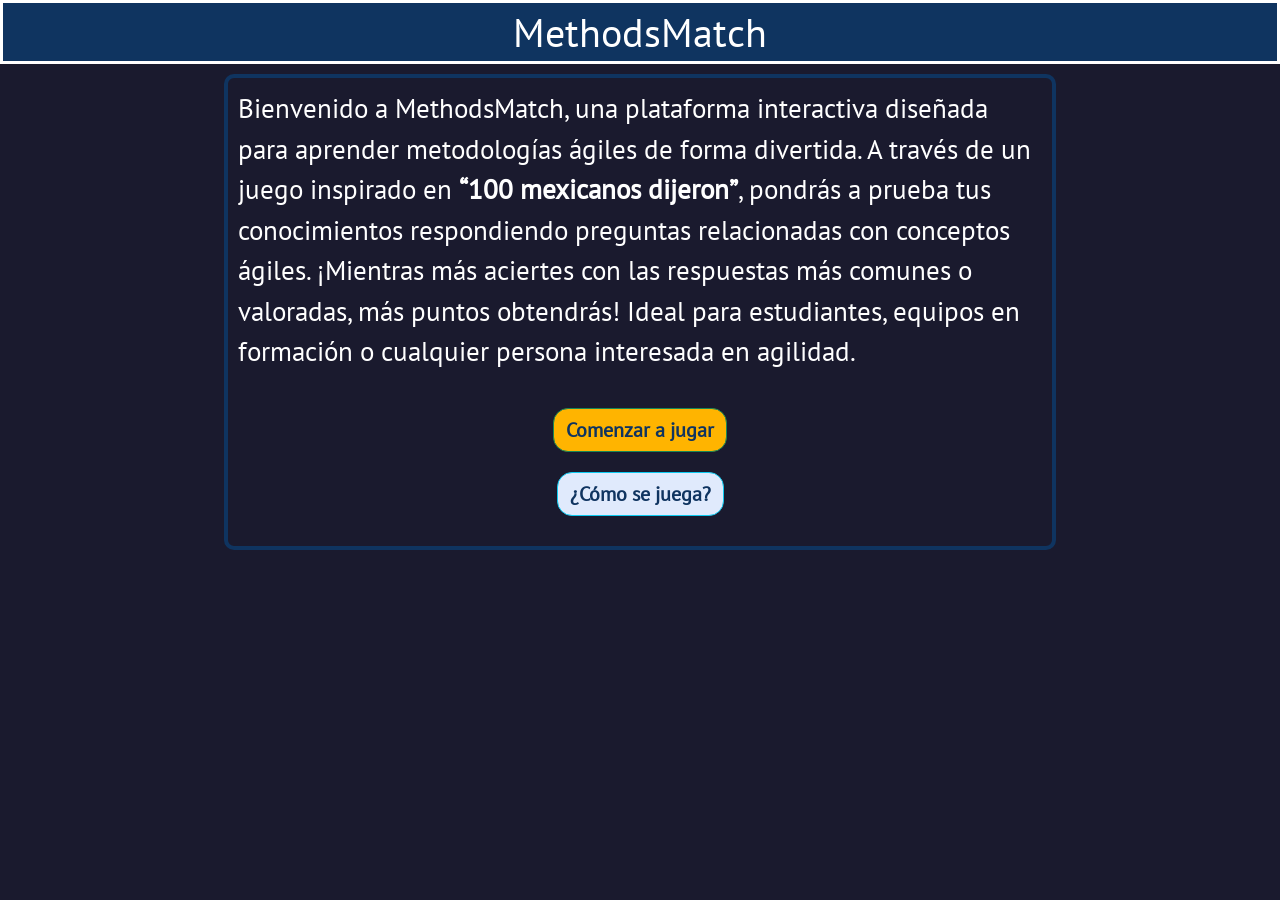
<file: index.html>
<!DOCTYPE html>
<html lang="en">
  <head>
    <meta charset="UTF-8" />
    <meta http-equiv="X-UA-Compatible" content="IE=edge" />
    <meta name="viewport" content="width=device-width, initial-scale=1.0" />
    <title>MethodsMatch</title>
    <link
      href="https://cdn.jsdelivr.net/npm/bootstrap@5.2.2/dist/css/bootstrap.min.css"
      rel="stylesheet"
      integrity="sha384-Zenh87qX5JnK2Jl0vWa8Ck2rdkQ2Bzep5IDxbcnCeuOxjzrPF/et3URy9Bv1WTRi"
      crossorigin="anonymous"
    />
    <link rel="stylesheet" href="styles/style.css" />
    <link rel="icon" href="imgs/logoAgile.ico" />
  </head>
  <body>
    <main>
      <header>
        <h1>MethodsMatch</h1>
      </header>

      <div class="inicioContainer">
        <div id="textoDescripcion">
          <p>
            Bienvenido a MethodsMatch, una plataforma interactiva diseñada para
            aprender metodologías ágiles de forma divertida. A través de un
            juego inspirado en <b>“100 mexicanos dijeron”</b>, pondrás a prueba
            tus conocimientos respondiendo preguntas relacionadas con conceptos
            ágiles. ¡Mientras más aciertes con las respuestas más comunes o
            valoradas, más puntos obtendrás! Ideal para estudiantes, equipos en
            formación o cualquier persona interesada en agilidad.
          </p>
        </div>

        <div class="botonesInicio">
          <button
            type="button"
            id="btn_comenzar"
            class="btn btn-success"
            onclick="window.location.href='./nombre.html'"
          >
            Comenzar a jugar
          </button>
          <button
            id="btn_instrucciones"
            type="button"
            class="btn btn-info"
            data-bs-toggle="modal"
            data-bs-target="#exampleModal"
          >
            ¿Cómo se juega?
          </button>

          <div
            class="modal fade"
            id="exampleModal"
            tabindex="-1"
            aria-labelledby="exampleModalLabel"
            aria-hidden="true"
          >
            <div class="modal-dialog">
              <div class="modal-content">
                <div class="modal-header">
                  <h1 class="modal-title fs-5" id="exampleModalLabel">
                    Instrucciones de juego
                  </h1>
                  <button
                    type="button"
                    class="btn-close"
                    data-bs-dismiss="modal"
                    aria-label="Close"
                  ></button>
                </div>
                <div class="modal-body" id="texto_instrucciones">
                  <h1>🕹 ¿Cómo se juega MethodsMatch?</h1>
                  <ol>
                    <li>
                      <b>Lee la pregunta</b>: Se te mostrará una frase o
                      pregunta relacionada con metodologías ágiles (por ejemplo:
                      “¿Una ceremonia común en Scrum?”).
                    </li>
                    <li>
                      <b>Escribe una respuesta</b>: En el campo de texto,
                      ingresa una palabra que creas que es una de las respuestas
                      más comunes o relevantes.
                    </li>
                    <li>
                      <b>Recibe tu puntaje</b>: Si tu respuesta coincide con
                      alguna de las palabras que tenemos en nuestra base
                      (ordenadas por relevancia), ganarás puntos. Las respuestas
                      más valoradas otorgan más puntos.
                    </li>
                    <li>
                      <b>Suma y avanza</b>: Tu puntaje se acumula a lo largo del
                      juego. ¡Intenta acertar tantas respuestas como puedas!
                    </li>
                    <li>
                      <b> Aprende jugando</b>: Con cada ronda, aprenderás o
                      reforzarás conceptos clave de metodologías ágiles de
                      manera divertida e interactiva.
                    </li>
                  </ol>
                </div>
                <div class="modal-footer">
                  <button
                    type="button"
                    class="btn btn-success"
                    data-bs-dismiss="modal"
                  >
                    Entendido!
                  </button>
                </div>
              </div>
            </div>
          </div>
        </div>
      </div>
    </main>
  </body>

  <script
    src="https://cdn.jsdelivr.net/npm/bootstrap@5.2.2/dist/js/bootstrap.bundle.min.js"
    integrity="sha384-OERcA2EqjJCMA+/3y+gxIOqMEjwtxJY7qPCqsdltbNJuaOe923+mo//f6V8Qbsw3"
    crossorigin="anonymous"
    defer
  ></script>
  <script
    src="https://cdn.jsdelivr.net/npm/@popperjs/core@2.11.6/dist/umd/popper.min.js"
    integrity="sha384-oBqDVmMz9ATKxIep9tiCxS/Z9fNfEXiDAYTujMAeBAsjFuCZSmKbSSUnQlmh/jp3"
    crossorigin="anonymous"
    defer
  ></script>
  <script
    src="https://cdn.jsdelivr.net/npm/bootstrap@5.2.2/dist/js/bootstrap.min.js"
    integrity="sha384-IDwe1+LCz02ROU9k972gdyvl+AESN10+x7tBKgc9I5HFtuNz0wWnPclzo6p9vxnk"
    crossorigin="anonymous"
    defer
  ></script>
</html>
</file>
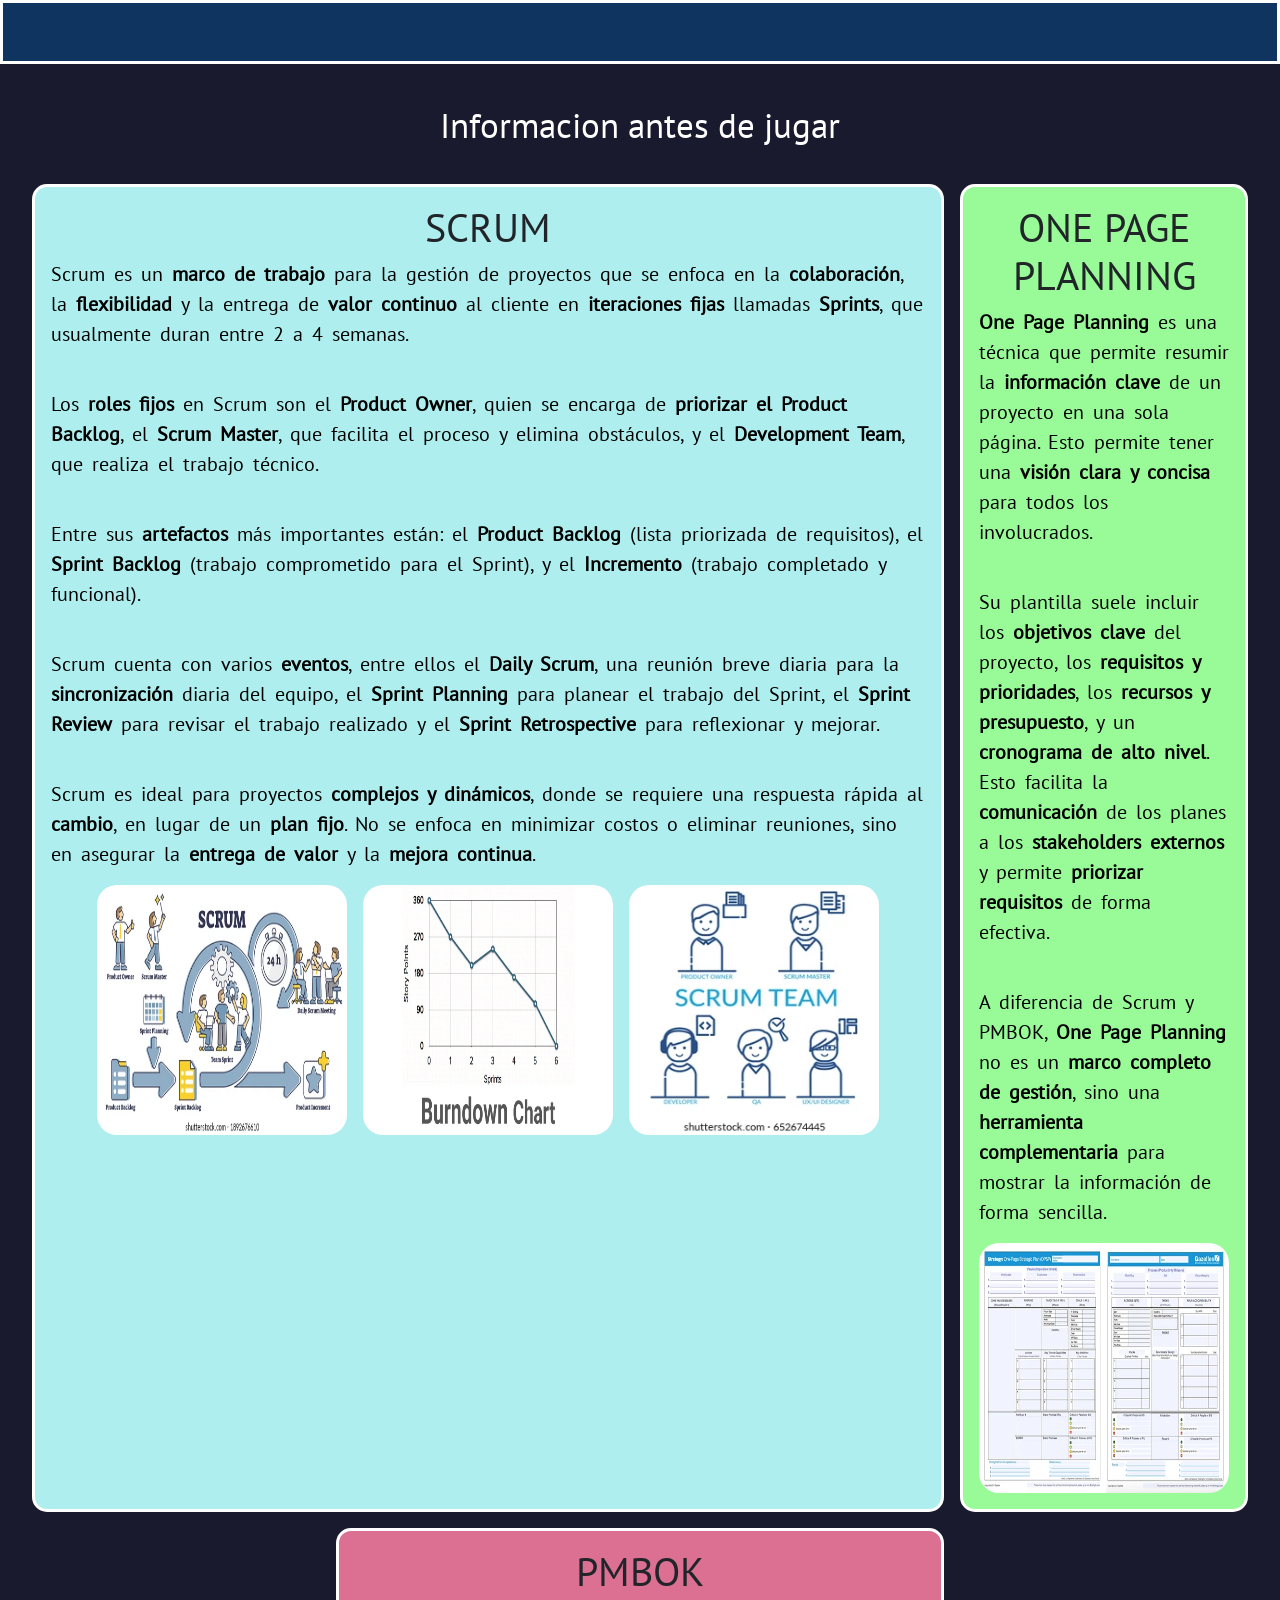
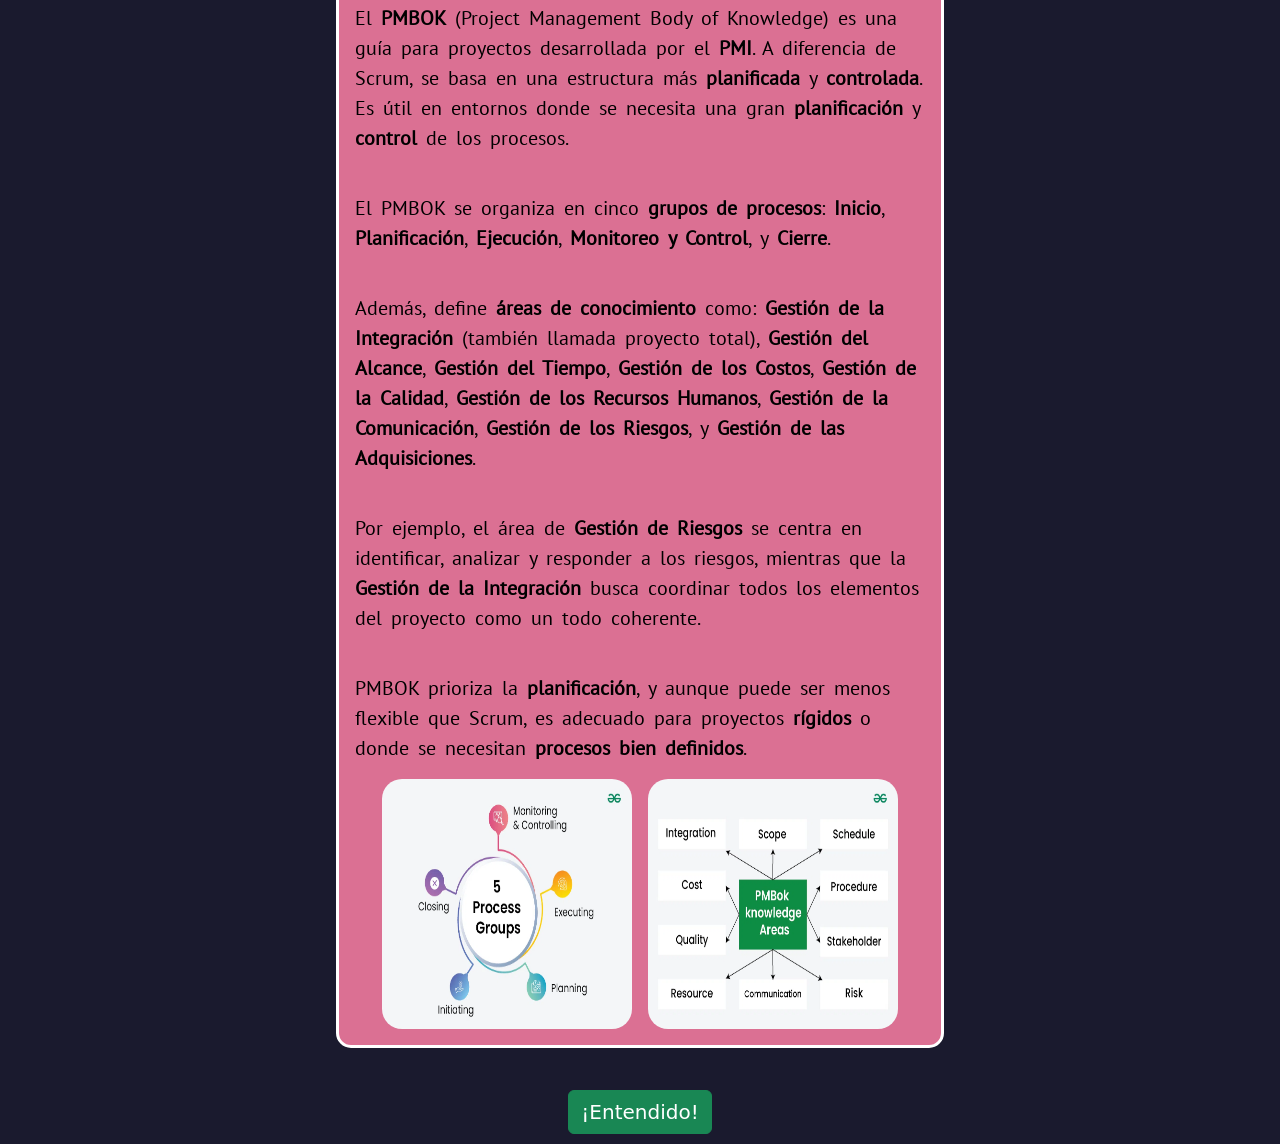
<file: informacionJuego.html>
<!DOCTYPE html>
<html lang="en">
  <head>
    <meta charset="UTF-8" />
    <meta name="viewport" content="width=device-width, initial-scale=1.0" />
    <link
      href="https://cdn.jsdelivr.net/npm/bootstrap@5.2.2/dist/css/bootstrap.min.css"
      rel="stylesheet"
      integrity="sha384-Zenh87qX5JnK2Jl0vWa8Ck2rdkQ2Bzep5IDxbcnCeuOxjzrPF/et3URy9Bv1WTRi"
      crossorigin="anonymous"
    />
    <link rel="stylesheet" href="styles/style.css" />
    <link rel="icon" href="imgs/logoAgile.ico" />
    <title>Información</title>
  </head>
  <body>
    <header>
      <p id="saludoInicialTexto"></p>
    </header>

    <main>
      <p id="avisoInformacion">Informacion antes de jugar</p>
      <div class="containerInformacion">
        <div class="scrum">
          <h1>SCRUM</h1>
          <div class="info-metodo">
            <p>
              Scrum es un <b>marco de trabajo</b> para la gestión de proyectos
              que se enfoca en la <b>colaboración</b>, la <b>flexibilidad</b> y
              la entrega de <b>valor continuo</b> al cliente en
              <b>iteraciones fijas</b> llamadas <b>Sprints</b>, que usualmente
              duran entre 2 a 4 semanas.
            </p>
            <br />
            <p>
              Los <b>roles fijos</b> en Scrum son el <b>Product Owner</b>, quien
              se encarga de <b>priorizar el Product Backlog</b>, el
              <b>Scrum Master</b>, que facilita el proceso y elimina obstáculos,
              y el <b>Development Team</b>, que realiza el trabajo técnico.
            </p>
            <br />
            <p>
              Entre sus <b>artefactos</b> más importantes están: el
              <b>Product Backlog</b> (lista priorizada de requisitos), el
              <b>Sprint Backlog</b> (trabajo comprometido para el Sprint), y el
              <b>Incremento</b> (trabajo completado y funcional).
            </p>
            <br />
            <p>
              Scrum cuenta con varios <b>eventos</b>, entre ellos el
              <b>Daily Scrum</b>, una reunión breve diaria para la
              <b>sincronización</b> diaria del equipo, el
              <b>Sprint Planning</b> para planear el trabajo del Sprint, el
              <b>Sprint Review</b> para revisar el trabajo realizado y el
              <span><b>Sprint Retrospective</b></span> para reflexionar y
              mejorar.
            </p>
            <br />
            <p>
              Scrum es ideal para proyectos <b>complejos y dinámicos</b>, donde
              se requiere una respuesta rápida al <b>cambio</b>, en lugar de un
              <b>plan fijo</b>. No se enfoca en minimizar costos o eliminar
              reuniones, sino en asegurar la <b>entrega de valor</b> y la
              <b>mejora continua</b>.
            </p>
          </div>
          <div class="imagenesReferencia">
            <img
              src="./imgs/scrum-process.webp"
              alt="esquema-procesos-scrum"
              title="procesos-scrum-graficos"
              width="350px"
              height="350px"
            />
            <img
              src="./imgs/burndown-chart.webp"
              alt="burndown-chart-scrum"
              title="burndown-chart-scrum"
              width="350px"
              height="350px"
            />
            <img
              src="./imgs/scrum-roles.webp"
              alt="roles-en-scrum"
              title="roles-en-scrum"
              width="350px"
              height="350px"
            />
          </div>
        </div>
        <div class="opp">
          <h1>ONE PAGE PLANNING</h1>
          <div class="info-metodo">
            <p>
              <b>One Page Planning</b> es una técnica que permite resumir la
              <b>información clave</b> de un proyecto en una sola página. Esto
              permite tener una <b>visión clara y concisa</b> para todos los
              involucrados.
            </p>
            <br />
            <p>
              Su plantilla suele incluir los <b>objetivos clave</b> del
              proyecto, los <b>requisitos y prioridades</b>, los
              <b>recursos y presupuesto</b>, y un
              <b>cronograma de alto nivel</b>. Esto facilita la
              <b>comunicación</b> de los planes a los
              <b>stakeholders externos</b> y permite
              <b>priorizar requisitos</b> de forma efectiva.
            </p>
            <br />
            <p>
              A diferencia de Scrum y PMBOK, <b>One Page Planning</b> no es un
              <b>marco completo de gestión</b>, sino una
              <b>herramienta complementaria</b> para mostrar la información de
              forma sencilla.
            </p>
          </div>
          <div class="imagenesReferencia">
            <img
              src="imgs/one-page-modern-template.webp"
              alt="plantilla-moderna-one-page-planning"
              title="plantilla-moderna-one-page-planning"
            />
          </div>
        </div>
        <div class="pmbok">
          <h1>PMBOK</h1>
          <div class="info-metodo">
            <p>
              El <b>PMBOK</b> (Project Management Body of Knowledge) es una guía
              para proyectos desarrollada por el <b>PMI</b>. A diferencia de
              Scrum, se basa en una estructura más <b>planificada</b> y
              <b>controlada</b>. Es útil en entornos donde se necesita una gran
              <b>planificación</b> y <b>control</b> de los procesos.
            </p>
            <br />
            <p>
              El PMBOK se organiza en cinco <b>grupos de procesos</b>:
              <b>Inicio</b>, <b>Planificación</b>, <b>Ejecución</b>,
              <b>Monitoreo y Control</b>, y <b>Cierre</b>.
            </p>
            <br />
            <p>
              Además, define <b>áreas de conocimiento</b> como:
              <b>Gestión de la Integración</b> (también llamada proyecto total),
              <b>Gestión del Alcance</b>, <b>Gestión del Tiempo</b>,
              <b>Gestión de los Costos</b>, <b>Gestión de la Calidad</b>,
              <b>Gestión de los Recursos Humanos</b>,
              <b>Gestión de la Comunicación</b>, <b>Gestión de los Riesgos</b>,
              y <b>Gestión de las Adquisiciones</b>.
            </p>
            <br />
            <p>
              Por ejemplo, el área de <b>Gestión de Riesgos</b> se centra en
              identificar, analizar y responder a los riesgos, mientras que la
              <b>Gestión de la Integración</b> busca coordinar todos los
              elementos del proyecto como un todo coherente.
            </p>
            <br />
            <p>
              PMBOK prioriza la <b>planificación</b>, y aunque puede ser menos
              flexible que Scrum, es adecuado para proyectos <b>rígidos</b> o
              donde se necesitan <b>procesos bien definidos</b>.
            </p>
          </div>
          <div class="imagenesReferencia">
            <img
              src="imgs/pmbok-process.webp"
              alt="areas-proceso-pmbok"
              title="areas-proceso-pmbok"
            />
            <img
              src="/imgs/pmbok-areas.webp"
              alt="areas-conocimiento-pmbok"
              title="areas-conocimiento-pmbok"
            />
          </div>
        </div>
      </div>
      <button
        onclick="pasarPantallaJuego()"
        type="button"
        class="btn btn-success"
        id="btn-pasar-al-juego"
      >
        ¡Entendido!
      </button>
    </main>
  </body>

  <script defer>
    const playerName = sessionStorage.getItem("nombreUsuario");
    if (playerName) {
      document.getElementById(
        "saludoInicialTexto"
      ).textContent = `¡Hola ${playerName}, bienvenido a AgileMatch!`;
    }

    function pasarPantallaJuego() {
      window.location.href = "./pantallaInicialJuego.html";
    }
  </script>
  <script
    src="https://cdn.jsdelivr.net/npm/bootstrap@5.2.2/dist/js/bootstrap.bundle.min.js"
    integrity="sha384-OERcA2EqjJCMA+/3y+gxIOqMEjwtxJY7qPCqsdltbNJuaOe923+mo//f6V8Qbsw3"
    crossorigin="anonymous"
  ></script>
  <script
    src="https://cdn.jsdelivr.net/npm/@popperjs/core@2.11.6/dist/umd/popper.min.js"
    integrity="sha384-oBqDVmMz9ATKxIep9tiCxS/Z9fNfEXiDAYTujMAeBAsjFuCZSmKbSSUnQlmh/jp3"
    crossorigin="anonymous"
  ></script>
  <script
    src="https://cdn.jsdelivr.net/npm/bootstrap@5.2.2/dist/js/bootstrap.min.js"
    integrity="sha384-IDwe1+LCz02ROU9k972gdyvl+AESN10+x7tBKgc9I5HFtuNz0wWnPclzo6p9vxnk"
    crossorigin="anonymous"
  ></script>
</html>
</file>
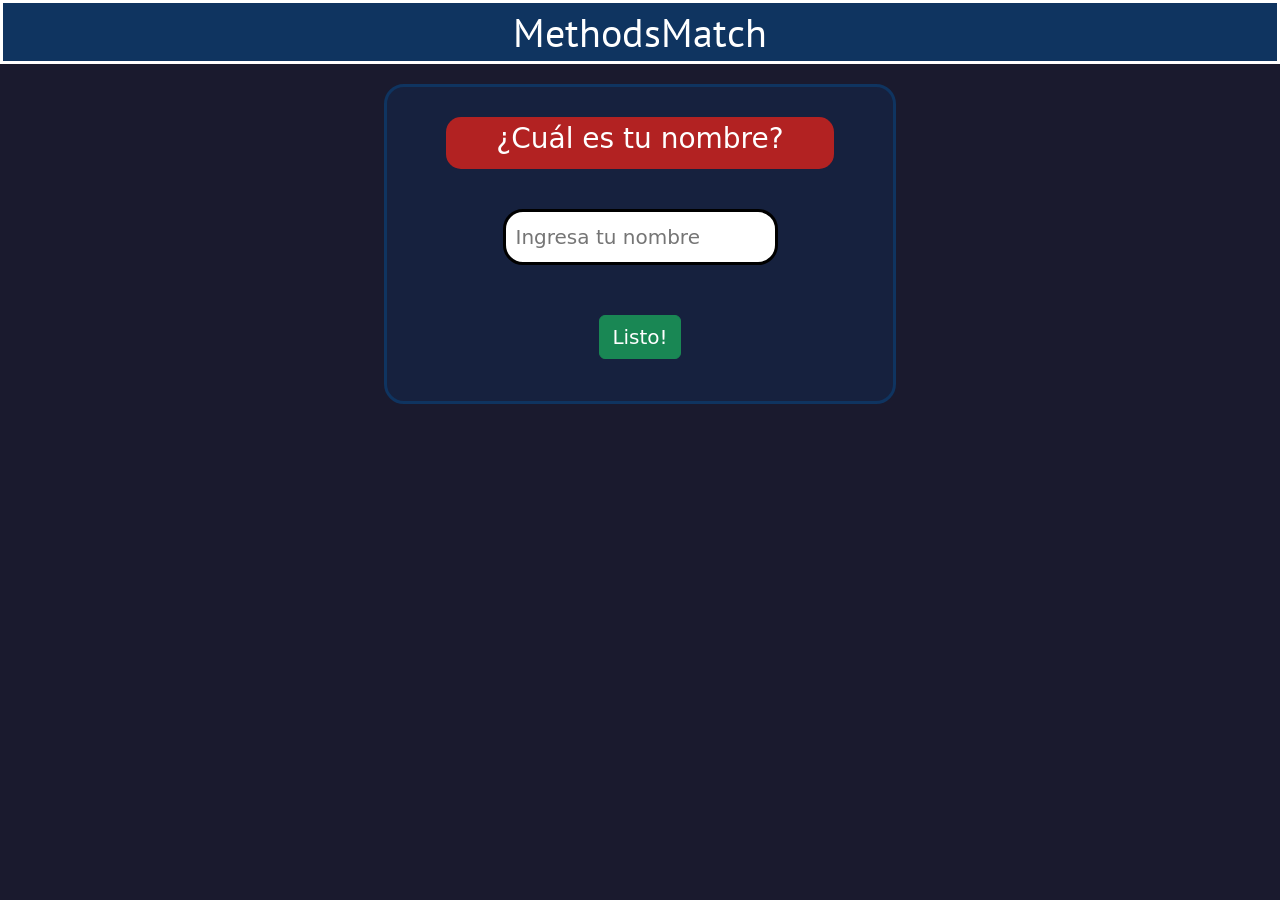
<file: nombre.html>
<!DOCTYPE html>
<html lang="en">
  <head>
    <meta charset="UTF-8" />
    <meta http-equiv="X-UA-Compatible" content="IE=edge" />
    <meta name="viewport" content="width=device-width, initial-scale=1.0" />
    <title>MethodsMatch</title>
    <link
      href="https://cdn.jsdelivr.net/npm/bootstrap@5.2.2/dist/css/bootstrap.min.css"
      rel="stylesheet"
      integrity="sha384-Zenh87qX5JnK2Jl0vWa8Ck2rdkQ2Bzep5IDxbcnCeuOxjzrPF/et3URy9Bv1WTRi"
      crossorigin="anonymous"
    />
    <link rel="stylesheet" href="styles/style.css" />
    <link rel="icon" href="imgs/logoAgile.ico" />
  </head>

  <body>
    <!-- SECCION NOMBRE -->
    <main>
      <header>
        <h1>MethodsMatch</h1>
      </header>

      <div class="nombreContainer">
        <div class="nombreHeader">
          <h3>¿Cuál es tu nombre?</h3>
        </div>

        <div class="nombreInput">
          <input
            type="text"
            id="nombre_usuario"
            placeholder="Ingresa tu nombre"
          />
          <button onclick="empezar()" type="button" class="btn btn-success">
            Listo!
          </button>
        </div>
      </div>
    </main>
  </body>

  <script
    src="https://cdn.jsdelivr.net/npm/bootstrap@5.2.2/dist/js/bootstrap.bundle.min.js"
    integrity="sha384-OERcA2EqjJCMA+/3y+gxIOqMEjwtxJY7qPCqsdltbNJuaOe923+mo//f6V8Qbsw3"
    crossorigin="anonymous"
  ></script>
  <script
    src="https://cdn.jsdelivr.net/npm/@popperjs/core@2.11.6/dist/umd/popper.min.js"
    integrity="sha384-oBqDVmMz9ATKxIep9tiCxS/Z9fNfEXiDAYTujMAeBAsjFuCZSmKbSSUnQlmh/jp3"
    crossorigin="anonymous"
  ></script>
  <script
    src="https://cdn.jsdelivr.net/npm/bootstrap@5.2.2/dist/js/bootstrap.min.js"
    integrity="sha384-IDwe1+LCz02ROU9k972gdyvl+AESN10+x7tBKgc9I5HFtuNz0wWnPclzo6p9vxnk"
    crossorigin="anonymous"
  ></script>
  <script src="js/seleccionNombreUsuario.js" defer></script>
</html>
</file>
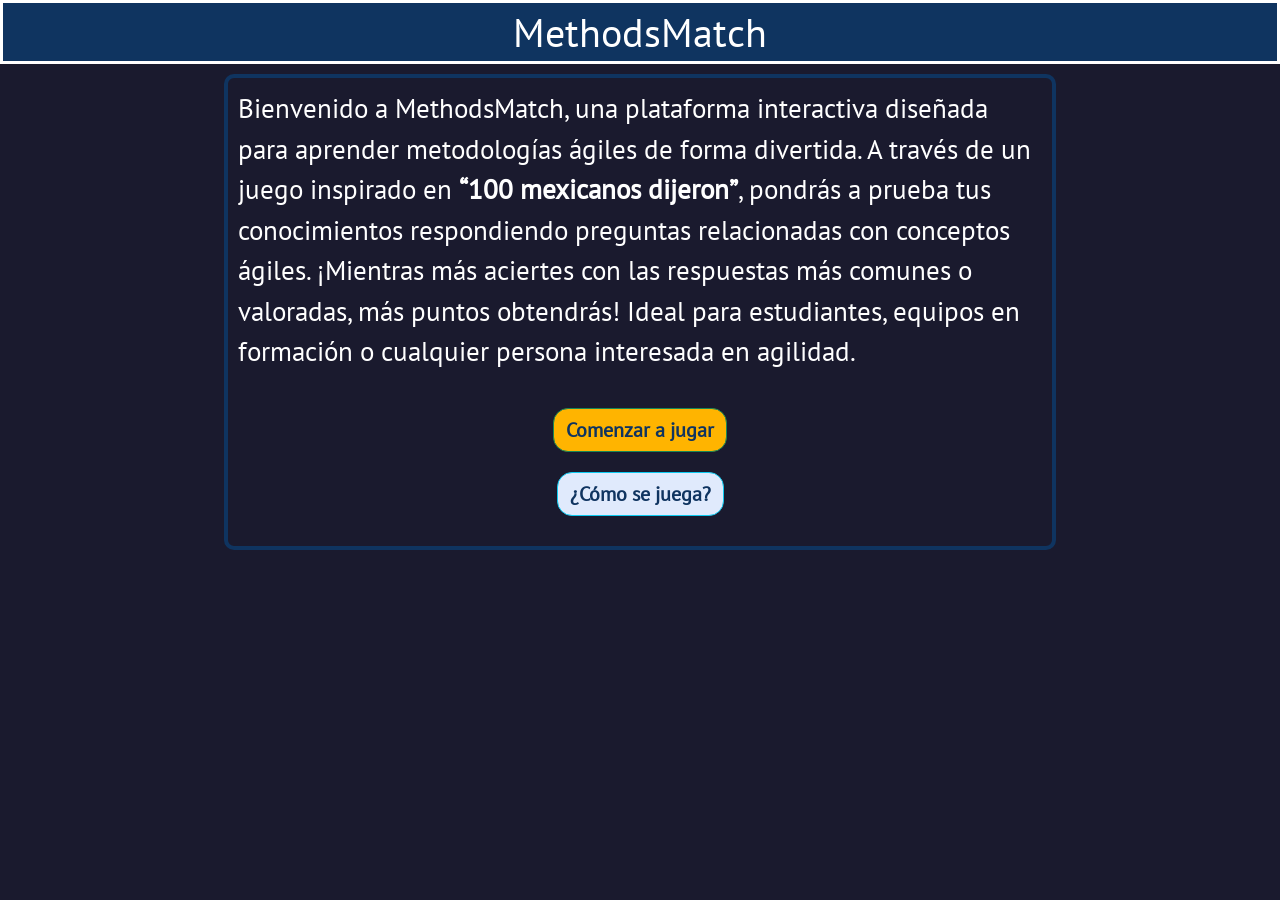
<file: pantallaInicialJuego.html>
<!DOCTYPE html>
<html lang="en">
  <head>
    <meta charset="UTF-8" />
    <meta http-equiv="X-UA-Compatible" content="IE=edge" />
    <meta name="viewport" content="width=device-width, initial-scale=1.0" />
    <title>MethodsMatch</title>
    <link
      href="https://cdn.jsdelivr.net/npm/bootstrap@5.2.2/dist/css/bootstrap.min.css"
      rel="stylesheet"
      integrity="sha384-Zenh87qX5JnK2Jl0vWa8Ck2rdkQ2Bzep5IDxbcnCeuOxjzrPF/et3URy9Bv1WTRi"
      crossorigin="anonymous"
    />
    <link rel="stylesheet" href="styles/style.css" />
    <link rel="icon" href="imgs/logoAgile.ico" />
  </head>
  <body>
    <header>
      <h1 id="saludoInicial"></h1>
    </header>
    <main>
      <div class="topHeader">
        <h1 id="rondaHeader">a</h1>
        <h3 id="UIFeedback"></h3>
        <br />
        <button id="btnIniciarJuego" type="button" onclick="startGame()">
          comenzar a jugar
        </button>
      </div>
      <div class="puntajeUsuario" id="puntajeUsuario">
        <p id="puntajeAnterior"></p>
        <p id="rachaPreguntasCorrectas"></p>
        <p id="respuestasCorrectasIntroducidas"></p>
      </div>
      <div class="areaJuegoContainer" id="areaJuegoContainer">
        <section class="infoOportunidades" id="infoOportunidades">
          <p id="puntajeRonda"></p>
          <p id="puntajeGlobal"></p>
          <p>Oportunidades esta pregunta</p>
          <h4 id="opPregunta"></h4>
          <p>Oportunidades de ronda</p>
          <h4 id="opRonda"></h4>
        </section>

        <section class="seccionPreguntas" id="seccionPreguntas">
          <p id="pregunta"></p>
          <p id="temporizador"><span id="textoTemporizador"></span></p>
          <div class="areaRespuestas">
            <h2>RESPUESTAS</h2>
            <ol id="listaRespuestas">
              <li id="primerLugar">--------</li>
              <li id="segundoLugar">--------</li>
              <li id="tercerLugar">--------</li>
              <li id="cuartoLugar">--------</li>
            </ol>
          </div>
          <div class="areaJuego">
            <input
              type="text"
              id="respuestaUsuario"
              placeholder="Ingresa tu respuesta"
            />
            <button id="btnVerificarRespuesta">Responder</button>
          </div>
        </section>
      </div>
    </main>
  </body>

  <script
    src="https://cdn.jsdelivr.net/npm/bootstrap@5.2.2/dist/js/bootstrap.bundle.min.js"
    integrity="sha384-OERcA2EqjJCMA+/3y+gxIOqMEjwtxJY7qPCqsdltbNJuaOe923+mo//f6V8Qbsw3"
    crossorigin="anonymous"
  ></script>
  <script
    src="https://cdn.jsdelivr.net/npm/@popperjs/core@2.11.6/dist/umd/popper.min.js"
    integrity="sha384-oBqDVmMz9ATKxIep9tiCxS/Z9fNfEXiDAYTujMAeBAsjFuCZSmKbSSUnQlmh/jp3"
    crossorigin="anonymous"
  ></script>
  <script
    src="https://cdn.jsdelivr.net/npm/bootstrap@5.2.2/dist/js/bootstrap.min.js"
    integrity="sha384-IDwe1+LCz02ROU9k972gdyvl+AESN10+x7tBKgc9I5HFtuNz0wWnPclzo6p9vxnk"
    crossorigin="anonymous"
  ></script>
  <script></script>
  <script src="js/pantallaInicialJuego.js" defer></script>
</html>
</file>
<file: styles/style.css>
* {
  padding: 0;
  margin: 0;
}

body {
  background-color: #1a1a2e;
}

@font-face {
  font-family: fuente_titulo;
  src: url(../fonts/OpenSansItalic.ttf);
}

@font-face {
  font-family: fuente_texto_general;
  src: url(../fonts/PTSans-Regular.ttf);
}

@font-face {
  font-family: fuente_puntaje;
  src: url(../fonts/fuentePuntaje.ttf);
}

header {
  display: flex;
  justify-content: center;
  align-items: center;
  background-color: #0f3460;
  color: #ffffff;
  height: 4rem;
  border: 3px solid white;
}

header h1 {
  font-family: fuente_texto_general;
  margin: 10px;
}

#saludoInicialTexto {
  font-size: 30px;
}

#textoDescripcion {
  font-size: 27px;
  color: white;
}

#saludoInicial {
  color: white;
}

p,
h2,
a {
  font-family: fuente_texto_general;
  color: #ffffff;
}
#titulo {
  font-family: fuente_titulo;
  color: rgb(255, 255, 255);
  padding: 10px;
}

.botonesInicio {
  display: flex;
  justify-content: center;
  align-items: center;
  flex-direction: column;
  padding: 10px;
}

#btn_comenzar {
  border-radius: 15px;
  margin: 10px;
  font-family: fuente_texto_general;
  font-size: 20px;
  font-weight: bold;
  background-color: #ffb400;
  color: #0f3460;
}

#btn_comenzar:hover {
  background-color: #e09b00;
  color: #ffffff;
}

#btn_instrucciones {
  border-radius: 15px;
  margin: 10px;
  font-family: fuente_texto_general;
  font-size: 20px;
  font-weight: bold;
  color: #0f3460;
  background-color: #e0eafc;
}

#btn_instrucciones:hover {
  background-color: #d0def5;
  color: #0d2c53;
}

#texto_instrucciones h1 {
  text-align: center;
}

#texto_instrucciones li {
  font-size: 15px;
}

.inicioContainer {
  width: 40%;
  display: flex;
  justify-content: center;
  flex-direction: column;
  align-items: center;
  border: 4px solid #0f3460;
  border-radius: 10px;
  padding: 10px;
  margin: 10px auto;
}

#btn_guardar_nombre {
  margin: 10px;
  height: 70px;
  font-size: 25px;
  font-weight: bolder;
  border-radius: 15px;
}

.nombreHeader {
  display: flex;
  background-color: firebrick;
  border-radius: 15px;
  justify-content: center;
  align-items: center;
  text-align: center;
  color: white;
  font-weight: bold;
  width: 80%;
  margin: 20px auto;
  padding: 5px;
}

.nombreInput {
  display: flex;
  justify-content: center;
  align-items: center;
  flex-direction: column;
}

.nombreContainer {
  margin: 20px auto;
  padding: 10px;
  background-color: #16213e;
  width: 40%;
  border-radius: 20px;
  border: 3px solid #0f3460;
  height: 320px;
}

.nombreInput input {
  border: 3px solid black;
  border-radius: 20px;
  font-size: 20px;
}

.nombreInput button,
input {
  margin-top: 30px;
  font-size: 20px;
}

#nombre_usuario {
  margin: 20px;
  padding: 10px;
}

h2 {
  color: black;
}

/*Codigo exclusivo para pantalla de informacion sobre las metodologias*/
.containerInformacion {
  font-family: fuente_texto_general;
  display: grid;
  grid-template-columns: 1fr 0.3fr;
  grid-template-rows: auto auto;
  grid-template-areas:
    "scrum opp"
    "pmbok pmbok";
  gap: 1rem;
  padding: 2em;
}
.containerInformacion p {
  word-spacing: 0.2em;
  font-size: 20px;
  color: black;
}

.containerInformacion h1 {
  text-align: center;
}

.scrum {
  grid-area: scrum;
  background-color: paleturquoise;
  border-radius: 15px;
  border: 3px solid white;
}
.opp {
  grid-area: opp;
  background-color: palegreen;
  border-radius: 15px;
  border: 3px solid white;
}
.pmbok {
  grid-area: pmbok;
  background-color: palevioletred;
  border-radius: 15px;
  border: 3px solid white;
  width: 50%;
  margin: 0 auto;
}

.scrum,
.pmbok,
.opp {
  padding: 1em;
}

#btn-pasar-al-juego {
  display: flex;
  justify-content: center;
  align-items: center;
  margin: 10px auto;
  font-size: 20px;
}

#avisoInformacion {
  font-size: 35px;
  text-align: center;
  padding-top: 1em;
  margin-bottom: 0;
}

.imagenesReferencia {
  display: flex;
  justify-content: center;
  gap: 1em;
  flex-wrap: wrap;
}

.imagenesReferencia img {
  border-radius: 20px;
  width: 250px;
  height: 250px;
}

/*Codigo exclusivo para estilos de la pantalla inicial del juego pantallaInicialJuego.html*/

.areaJuegoContainer {
  display: flex;
  justify-content: center;
  align-items: center;
  flex-direction: column;
  gap: 1em;
  flex-direction: column;
}

.puntajeUsuario {
  font-size: 25px;
  display: none;
  justify-content: center;
  align-items: center;
  flex-direction: column;
  margin-top: 1em;
  transition: 300ms ease-in;
}

#puntajeUsuario.mostrar {
  display: flex;
}

.infoOportunidades {
  width: 30%;
  padding: 5px;
  background-color: black;
  text-align: center;
  border-radius: 10px;
  border: 3px solid white;
  font-size: 20px;
}

.infoOportunidades h4 {
  color: yellow;
}

.seccionPreguntas {
  font-size: 25px;
  margin: 30px auto;
  background-color: #16213e;
  width: 40%;
  height: 650px;
  border-radius: 15px;
  flex-direction: column;
  border: 4px solid #0f3460;
}

#puntajeRonda,
#puntajeGlobal {
  font-family: fuente_puntaje;
  display: flex;
  justify-content: center;
  color: black;
}

#puntajeRonda.mostrar,
#puntajeGlobal.mostrar {
  background-color: lavender;
  border-radius: 20px;
  border: 3px solid black;
  padding: 10px;
  text-align: center;
}

#seccionPreguntas,
#infoOportunidades {
  color: #011627;
  visibility: hidden;
  opacity: 0;
  transition: opacity 0.25s ease-in-out, visibility 0s linear 0.25s;
}

#seccionPreguntas.mostrar {
  visibility: visible;
  opacity: 1;
  transition: opacity 0.25s ease-in-out, visibility 0s linear 0s;
  display: flex;
  justify-content: center;
  align-items: center;
  transition: 1s ease-in;
}

#infoOportunidades.mostrar {
  visibility: visible;
  opacity: 1;
  transition: opacity 0.25s ease-in-out, visibility 0s linear 0s;
  color: white;
}

#rondaHeader {
  visibility: hidden;
  color: white;
  text-align: center;
  padding: 10px;
  font-weight: bold;
}

#rondaHeader.mostrar {
  visibility: visible;
}

#pregunta {
  background-color: black;
  margin: 10px;
  border: 3px solid white;
  border-radius: 10px;
  color: white;
  padding: 10px;
}

.areaRespuestas {
  font-family: fuente_puntaje;
  word-spacing: 4px;
  background-color: #39ff14;
  padding: 20px;
  font-size: 25px;
  color: white;
  border-radius: 10px;
  border: 3px solid black;
}

.areaRespuestas ol {
  color: black;
  display: flex;
  justify-content: center;
  align-items: center;
  flex-direction: column;
}

.areaJuego {
  display: flex;
  justify-content: center;
  flex-direction: column;
  margin: 10px;
  padding: 10px;
  margin-bottom: 40px;
}

.areaJuego input {
  margin: 3px;
  padding: 5px;
  border-radius: 10px;
}

.areaJuego button {
  padding: 5px;
  border-radius: 10px;
  margin-top: 30px;
  background-color: violet;
}

.areaJuego button:hover {
  background-color: blueviolet;
  color: white;
}

#UIFeedback {
  background-color: rgba(0, 0, 0, 0.7);
  padding: 10px;
  color: white;
  visibility: hidden;
  justify-content: center;
  align-items: center;
  opacity: 0;
  transition: opacity 0.5s ease;
  color: red;
  border-radius: 10px;
}

#UIFeedback.exitoso {
  color: #39ff14;
}

#UIFeedback.visible {
  visibility: visible;
  opacity: 1;
}

#temporizador {
  background-color: #0d0d0d;
  border: 3px solid white;
  color: white;
  width: 15%;
  border-radius: 10px;
  text-align: center;
}

#textoTemporizador.advertencia {
  color: #ffff33;
  animation: parpadeoTexto 1s infinite;
}

#textoTemporizador.critico {
  color: firebrick;
  animation: parpadeoTexto 0.3s infinite;
}

@keyframes parpadeoTexto {
  0%,
  100% {
    opacity: 1;
  }
  50% {
    opacity: 0;
  }
}

.topHeader {
  display: flex;
  justify-content: center;
  align-items: center;
  flex-direction: column;
}

#btnIniciarJuego {
  font-family: "Open Sans", sans-serif;
  font-size: 16px;
  letter-spacing: 2px;
  text-decoration: none;
  text-transform: uppercase;
  color: white;
  cursor: pointer;
  border: 3px solid;
  padding: 0.25em 0.5em;
  box-shadow: 1px 1px 0px 0px, 2px 2px 0px 0px, 3px 3px 0px 0px, 4px 4px 0px 0px,
    5px 5px 0px 0px;
  position: relative;
  user-select: none;
  -webkit-user-select: none;
  touch-action: manipulation;
  background-color: #e94560;
}

#btnIniciarJuego:active {
  box-shadow: 0px 0px 0px 0px;
  top: 5px;
  left: 5px;
}

/*MEDIA QUERIES PARA RESPONSIVE DESIGN*/
@media (max-width: 476px) {
  .inicioContainer {
    width: 90%;
  }

  #saludoInicialTexto {
    font-size: 25px;
  }

  #textoDescripcion {
    margin: 5px;
    font-size: 20px;
  }

  .empezar {
    width: 40%;
  }

  .nombreHeader {
    width: 80%;
  }

  .nombreContainer {
    font-size: 20px;
    width: 80%;
    padding: 15px;
    height: 350px;
  }

  .nombreInput input {
    border: 3px solid black;
    border-radius: 20px;
    font-size: 15px;
  }

  .containerInformacion {
    grid-template-columns: 1fr;
    grid-template-areas:
      "scrum"
      "opp"
      "pmbok";
  }

  .scrum,
  .pmbok,
  .opp {
    padding: 0.5em;
  }

  .pmbok {
    width: 100%;
  }

  .nombreInput input {
    width: 100%;
  }

  header {
    height: 6rem;
    text-align: center;
  }

  .seccionPreguntas {
    width: 90%;
    height: 580px;
    font-size: 20px;
  }

  #UIFeedback {
    width: 80%;
  }

  .areaJuego {
    width: 70%;
    font-size: 15px;
  }

  .areaJuego input {
    font-size: 15px;
  }

  #temporizador {
    width: 30%;
  }

  .infoOportunidades {
    font-size: 5px;
    margin: 0 auto;
    width: 90%;
    flex-wrap: wrap;
    text-align: center;
    margin: 10px;
    font-size: 13px;
  }
}

@media (min-width: 768px) {
  .inicioContainer {
    width: 65%;
  }

  .empezar {
    width: 15%;
  }
}
</file>
